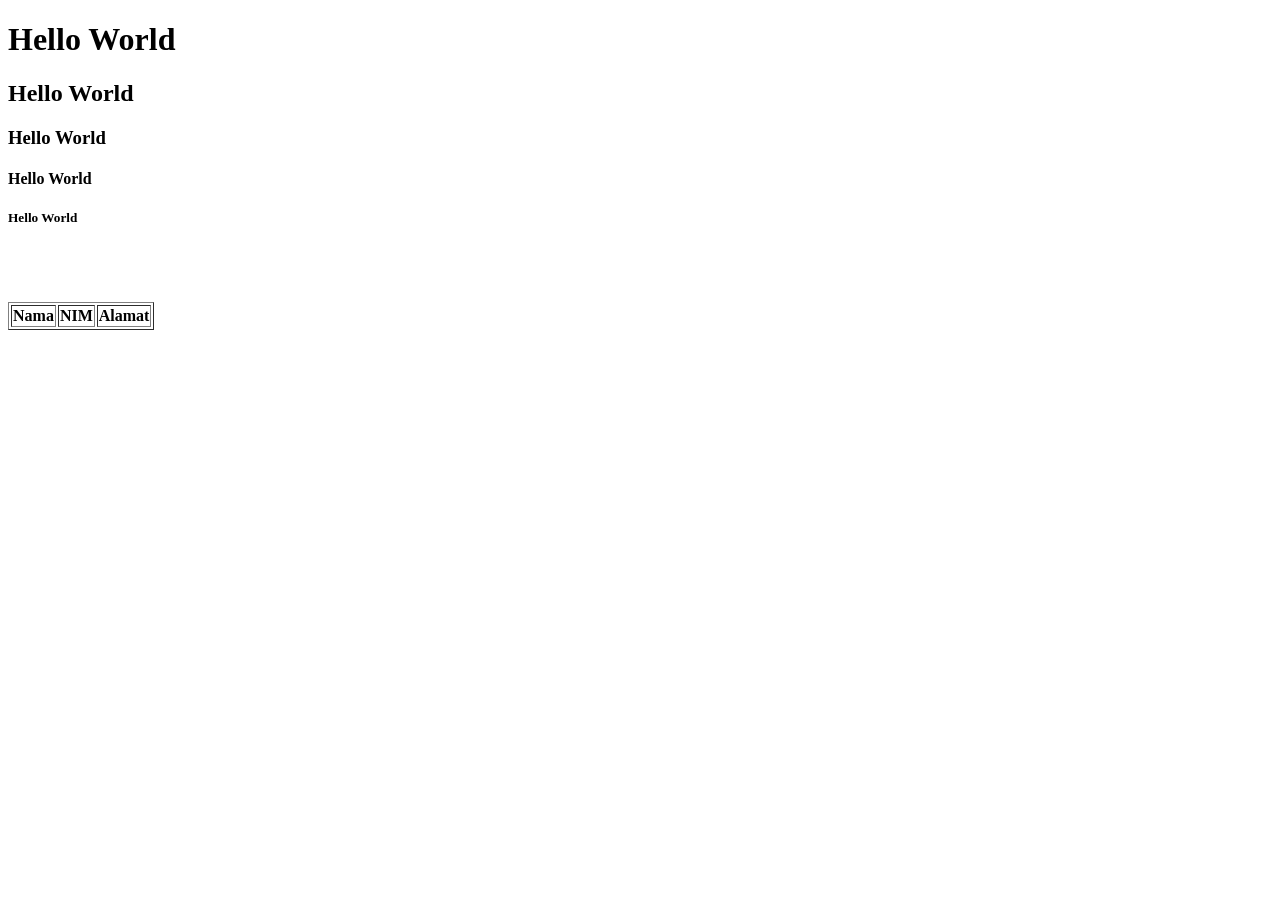
<file: index.html>
<!DOCTYPE html>
<html lang="en">
<head>
    <meta charset="UTF-8">
    <meta name="viewport" content="width=device-width, initial-scale=1.0">
    <title>Document</title>
</head>
<body>
    <h1>Hello World</h1>
    <h2>Hello World</h2>
    <h3>Hello World</h3>
    <h4>Hello World</h4>
    <h5>Hello World</h5>
    <br>
    <br>
    <br>
    <table border="1">
        <tr>
            <th>Nama</th>
            <th>NIM</th>
            <th>Alamat</th>
        </tr>
    </table>
</body>
</html>
</file>
